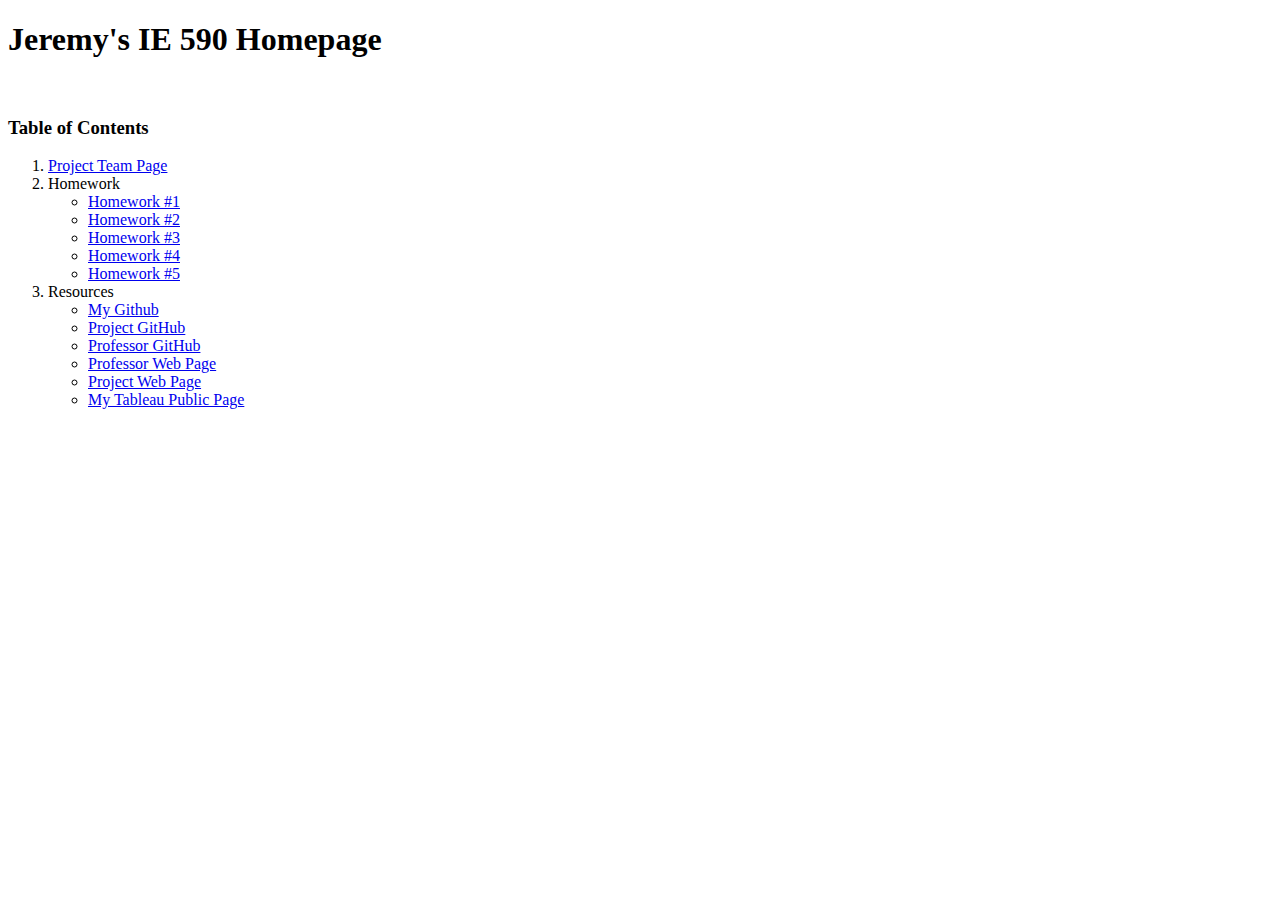
<file: index.html>
<!DOCTYPE html>
<html>
	<head>
		<title>Jeremy's IE 590 Page</title>
		<link type="text/css" rel="stylesheet" href="stylesheet.css"/>
	</head>
	<body>
		<h1>Jeremy's IE 590 Homepage</h1><br>
		<h3> Table of Contents </h3>
		<ol>
	
			<li><a href="http://teampta.github.io/group.html">Project Team Page</a></li>
			<li>Homework</li>
				<ul>
					<li><a href="HW1.html">Homework #1</a></li>
					<li><a href="HW2.html">Homework #2</a></li>
					<li><a href="HW3.html">Homework #3</a></li>
					<li><a href="HW4.html">Homework #4</a></li>
					<li><a href="HW5.html">Homework #5</a></li>
				</ul>
			<li>Resources</li>
				<ul>
					<li><a href="https://github.com/jeremyb311/jeremyb311.github.io">My Github</a></li>
					<li><a href="https://github.com/TeamPTA/TeamPTA.github.io">Project GitHub</a></li>
					<li><a href="https://github.com/yijisoo/yijisoo.github.io">Professor GitHub</a></li>
					<li><a href="http://yijisoo.github.io/ie59000/2015spring/">Professor Web Page</a></li>
					<li><a href="http://teampta.github.io/group.html">Project Web Page</a></li>
					<li><a href="https://public.tableausoftware.com/profile/jeremyb311#!/">My Tableau Public Page</a></li>
					
				
				</ul>
		</ol>
	</body>
</html>
</file>
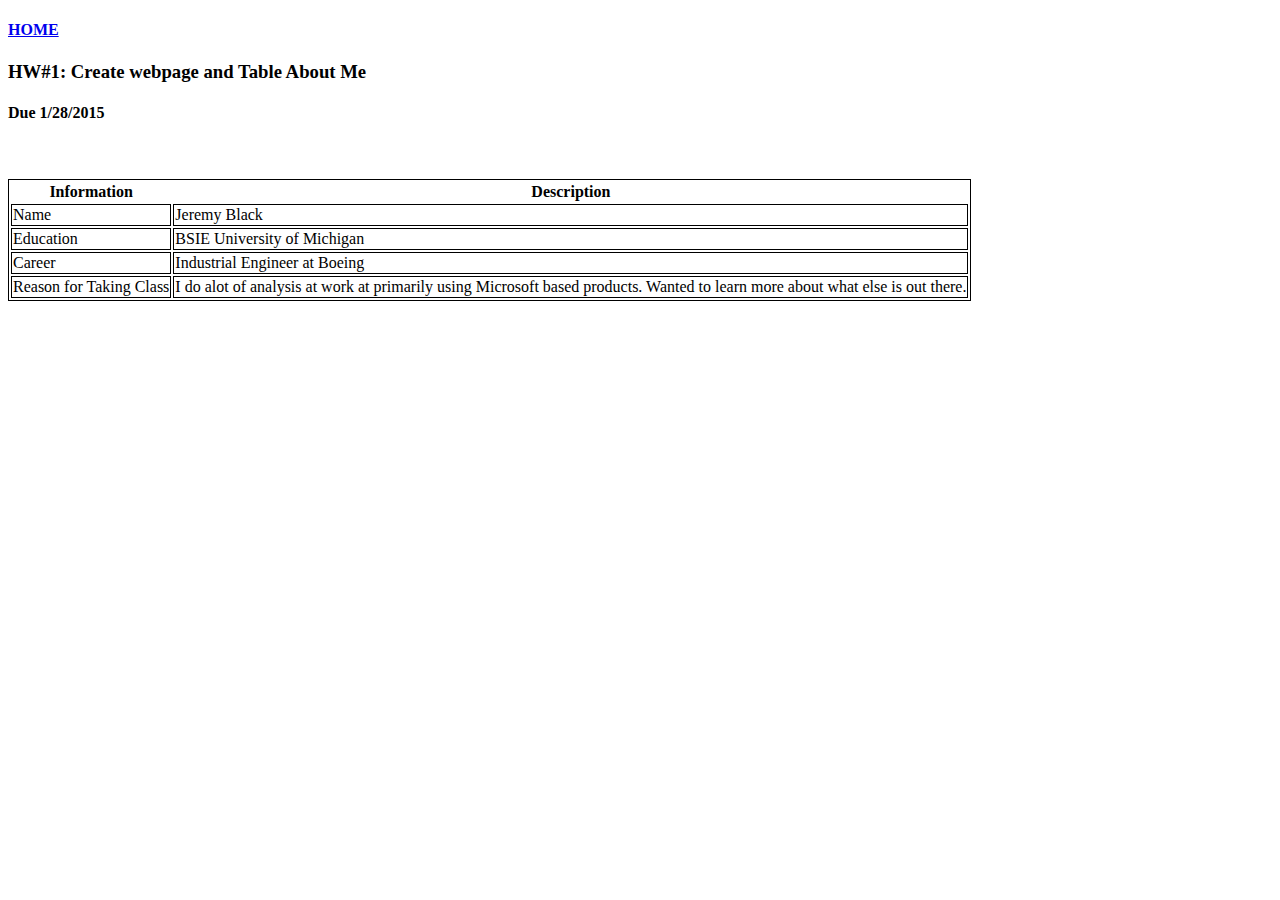
<file: HW1.html>
<!DOCTYPE html>
<html>
	<head>
		<title>HW1</title>
	</head>
	
	<body>
		<h4><a href="index.html">HOME</a></h4>
		<h3> HW#1: Create webpage and Table About Me</h3>
		<h4>Due 1/28/2015</h4>
		<br></br>
		<style>
		table, tr, td{
			border:1px solid black;
			cellpadding: 30;
		}
		</style>
		
		<table><center>
			<thead>
				<th>Information</th>
				<th>Description</th>
			</thead>
				<tr>
					<td>Name</td>
					<td>Jeremy Black</td>
				</tr>
				<tr>
					<td>Education</td>
					<td>BSIE University of Michigan</td>
				</tr>
				<tr>
					<td>Career</td>
					<td>Industrial Engineer at Boeing</td>
				</tr>
				<tr>
					<td>Reason for Taking Class</td>
					<td>I do alot of analysis at work at primarily using Microsoft based products. Wanted to learn more about what else is out there.</td>
				</tr>
		</table></center>
	</body>
</html>
</file>
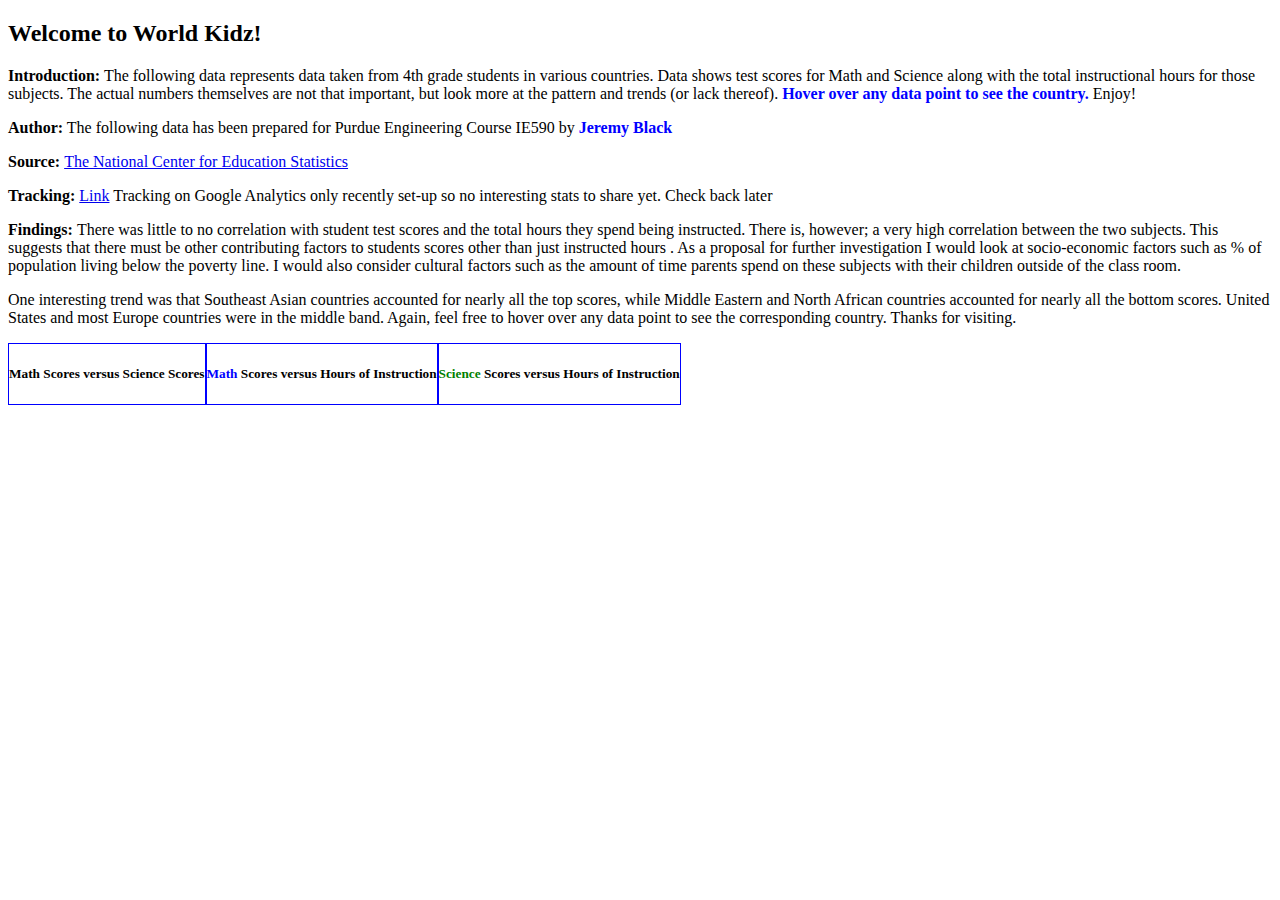
<file: HW3.html>
<!DOCTYPE html>
<html>
<head>
	<title>World Kidz</title>
	<!-- Initialize D3 -->
	<meta charset="utf-8">
	<script src="http://d3js.org/d3.v3.js"></script>
	<!-- Google Analytics -->
	<script>
		(function(i,s,o,g,r,a,m){i['GoogleAnalyticsObject']=r;i[r]=i[r]||function(){
		(i[r].q=i[r].q||[]).push(arguments)},i[r].l=1*new Date();a=s.createElement(o),
		m=s.getElementsByTagName(o)[0];a.async=1;a.src=g;m.parentNode.insertBefore(a,m)
		})(window,document,'script','//www.google-analytics.com/analytics.js','ga');

		ga('create', 'UA-60141823-1', 'auto');
		ga('send', 'pageview');
	</script>
	<!-- Axis Format -->
	<style type="text/css">
		.axis path,
		.axis line {
			fill: none;
			stroke: black;
			shape-rendering: crispEdges;
		}
		.axis text {
			font-family: Arial;
			font-size: 9px;
		}
		circle:hover{
		fill:black;
		r:10px
		}
	</style>
	<!-- Chart Formats -->
	<style type="text/css">
		*{font-family:Veranda}
		#ScatterPlotM{
			float:left;
			display: inline-block;
			border: solid blue 1px;
		}
		#ScatterPlotS{
			float:left;
			display: inline-block;
			border: solid blue 1px;
		}
		#ScatterPlotF{
			float:left;
			display: inline-block;
			border: solid blue 1px;
		}
	</style>
</head>
<body>
	<!-- Page Layout-->
	<div id="header">
		<h2>Welcome to World Kidz!</h2>
		<p>
			<strong>Introduction:</strong> The following data represents data taken from 4th grade students in various countries. 
			Data shows test scores for Math and Science along with the total instructional hours for those subjects.
			The actual numbers themselves are not that important, but look more at the pattern and trends (or lack thereof). 
			<span style="color:blue"><strong>Hover over any data point to see the country.</strong></span> Enjoy!
		</p>
		<p>
			<strong>Author:</strong> The following data has been prepared for Purdue Engineering Course IE590 by <strong><span style="color:blue">Jeremy Black</span></strong>
		</p>
		<p>
			<strong>Source: </strong><a href="http://nces.ed.gov/programs/digest/d12/tables/dt12_460.asp">
			The National Center for Education Statistics</a>
		</p>
		<p>
			<strong>Tracking: </strong><a href="https://www.google.com/analytics/web/?hl=en#report/visitors-overview/a60141823w94490171p98497902/">Link</a>
			Tracking on Google Analytics only recently set-up so no interesting stats to share yet. Check back later
		</p>
			<strong>Findings: </strong>There was little to no correlation with student test scores and the total hours they spend being instructed. 
			There is, however; a very high correlation between the two subjects. This suggests that there must be other contributing factors 
			to students scores other than just instructed hours . As a proposal for further investigation I would look at socio-economic factors such as % of population living
			below the poverty line. I would also consider cultural factors such as the amount of time parents spend on these subjects 
			with their children outside of the class room.
		<p>
		<p>
			One interesting trend was that Southeast Asian countries accounted for nearly all the top scores, while Middle Eastern 
			and North African countries accounted for nearly all the bottom scores. United States and most Europe countries were in
			the middle band. Again, feel free to hover over any data point to see the corresponding country. Thanks for visiting.
		<p>
	</div>
	<div id="ScatterPlotF"><h5><center>Math Scores versus Science Scores</center></h5></div>
	<div id="ScatterPlotM"><h5><center><span style="color:blue">Math</span> Scores versus Hours of Instruction</center></h5></div>
	<div id="ScatterPlotS"><h5><center><span style="color:green">Science</span> Scores versus Hours of Instruction</center></h5></div>

	

	<!--Create Charts -->
	<script type"text/javascript">			
		//Grab csv file and read in and create chart
		d3.csv("HW3.csv",function(d){
			//Variables
			var w = 400;
			var h = 400;
			var padding = 30;
			//Create scale functions. Based on Math Values
			var xScale = d3.scale.linear()
				.domain([0, d3.max(d, function(d) { return d.M_H; })])
				.range([padding, w - padding * 2]);

			var yScale = d3.scale.linear()
				.domain([0, d3.max(d, function(d) { return d.M_S; })])
				.range([h - padding, padding]);
			//Define X and Y Axis
			var xAxis = d3.svg.axis()
				.scale(xScale)
				.orient("bottom")
				.ticks(10)
			var yAxis = d3.svg.axis()
				.scale(yScale)
				.orient("left")
				.ticks(6)
			//Populate Chart
			var svg = d3.select("#ScatterPlotM")
				.append("svg")
				.attr("width", w)
				.attr("height", h);
			svg.selectAll("circle")
				.data(d)
				.enter()
				.append("circle")
				.attr("cx", function(d){return xScale(d.M_H)})
				.attr("cy", function(d){return yScale(d.M_S)})
				.attr("r",5)
				.attr("fill","blue")
				.attr("stroke","black")
				.append("title")
				.text(function(d){return d.N;})
			//Create X and Y Axis
			svg.append("g")
				.attr("class", "axis")
				.attr("transform", "translate(0," + (h - padding) + ")")
				.call(xAxis);
			svg.append("g")
				.attr("class", "axis")
				.attr("transform", "translate(" + padding + ",0)")
				.call(yAxis);
		});
	</script>
	<script type"text/javascript">			
		//Grab csv file and read in and create chart
		d3.csv("HW3.csv",function(d){
			//Variables
			var w = 400;
			var h = 400;
			var padding = 30;
			//Create scale functions. Based on Math Values
			//Math numbers are always higher than Science so keeps charts similarly sized.
			//I know this might not always be the case though.
			var xScale = d3.scale.linear()
				.domain([0, d3.max(d, function(d) { return d.M_H; })])
				.range([padding, w - padding * 2]);

			var yScale = d3.scale.linear()
				.domain([0, d3.max(d, function(d) { return d.M_S; })])
				.range([h - padding, padding]);
			//Define X and Y Axis
			var xAxis = d3.svg.axis()
				.scale(xScale)
				.orient("bottom")
				.ticks(10)
			var yAxis = d3.svg.axis()
				.scale(yScale)
				.orient("left")
				.ticks(6)
			//Populate Chart
			var svg = d3.select("#ScatterPlotS")
				.append("svg")
				.attr("width", w)
				.attr("height", h);
			svg.selectAll("circle")
				.data(d)
				.enter()
				.append("circle")
				.attr("cx", function(d){return xScale(d.S_H)})
				.attr("cy", function(d){return yScale(d.S_S)})
				.attr("r",5)
				.attr("fill","green")
				.attr("stroke","black")
				.append("title")
				.text(function(d){return d.N;})
			//Create X and Y Axis
			svg.append("g")
				.attr("class", "axis")
				.attr("transform", "translate(0," + (h - padding) + ")")
				.call(xAxis);
			svg.append("g")
				.attr("class", "axis")
				.attr("transform", "translate(" + padding + ",0)")
				.call(yAxis);
		});
	</script>
	<script type"text/javascript">			
		//Grab csv file and read in and create chart
		d3.csv("HW3.csv",function(d){
			//Variables
			var w = 600;
			var h = 400;
			var padding = 30;
			//Create scale functions. Based on Math Values.
			//Math numbers are always higher than Science so keeps charts similarly sized.
			//I know this might not always be the case though.
			var xScale = d3.scale.linear()
				.domain([0, d3.max(d, function(d) { return d.M_S; })])
				.range([padding, w - padding * 2]);

			var yScale = d3.scale.linear()
				.domain([0, d3.max(d, function(d) { return d.M_S; })])
				.range([h - padding, padding]);
			//Define X and Y Axis
			var xAxis = d3.svg.axis()
				.scale(xScale)
				.orient("bottom")
				.ticks(6)
			var yAxis = d3.svg.axis()
				.scale(yScale)
				.orient("left")
				.ticks(6)
			//Populate Chart
			var svg = d3.select("#ScatterPlotF")
				.append("svg")
				.attr("width", w)
				.attr("height", h);
			svg.selectAll("circle")
				.data(d)
				.enter()
				.append("circle")
				.attr("cx", function(d){return xScale(d.S_S)})
				.attr("cy", function(d){return yScale(d.M_S)})
				.attr("r",5)
				.attr("fill","red")
				.attr("stroke","black")
				.append("title")
				.text(function(d){return d.N;})
			//Create X and Y Axis
			svg.append("g")
				.attr("class", "axis")
				.attr("transform", "translate(0," + (h - padding) + ")")
				.call(xAxis);
			svg.append("g")
				.attr("class", "axis")
				.attr("transform", "translate(" + padding + ",0)")
				.call(yAxis);
		});
	</script>
</body>
</html>
</file>
<file: stylesheet.css>
table{
  cellpadding=10;
}
</file>
